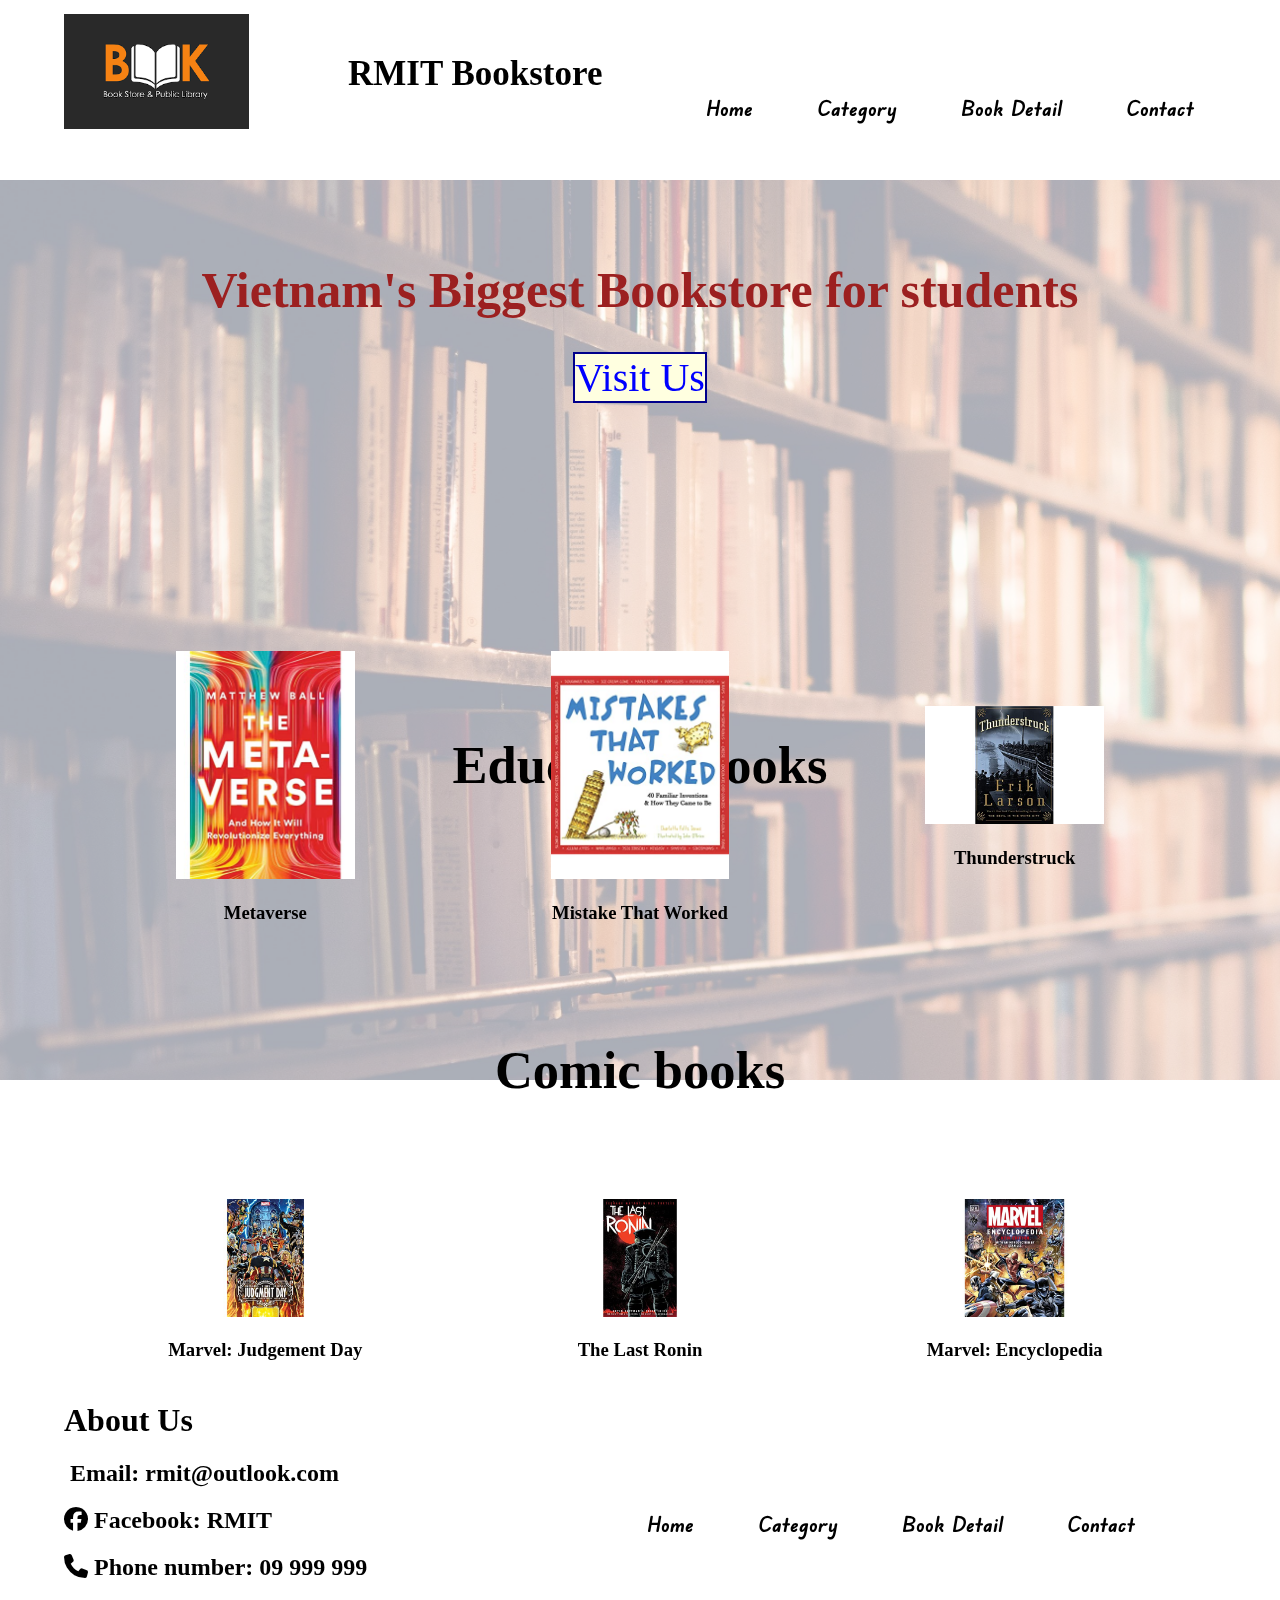
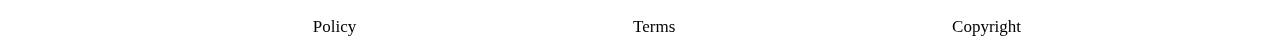
<file: index.html>
<!DOCTYPE html>
<html lang="en">
<head>
    <meta charset="UTF-8">
    <meta http-equiv="X-UA-Compatible" content="IE=edge">
    <meta name="viewport" content="width=device-width, initial-scale=1.0">
    <title>Home Page</title>
    <link rel="stylesheet" href="../css/header.css">
    <link rel="stylesheet" href="../css/index.css">
    <link rel="stylesheet" href="../css/footer.css">
    <link rel="stylesheet" 
href="https://cdnjs.cloudflare.com/ajax/libs/font-awesome/6.1.1/css/all.min.css">

</head>
<body>
    <section class="background">
        <nav class="containter">
            <a href="../index.html"><img src="../img/images.png"
                alt="Bookstore Logo"> </a>
            <div class="header">
                <h1>RMIT Bookstore</h1>
            </div>    
            <div class="nav-links">
                <ul>
                    <li><a href="../index.html">Home</a></li>
                    <li><a href="../html/category.html">Category</a></li>
                    <li><a href="../html/book_detail.html">Book Detail</a></li>
                    <li><a href="../html/contact.html">Contact</a></li>
                </ul>      
            </div> 
        </nav>
    </section>
    <section id="topic">
        <div>
            <h1>Vietnam's Biggest Bookstore for students</h1>
            <a href="../html/category.html" id="button">Visit Us</a>
        </div>
    </section>
        <div id="title1">
            <H2>Education books</H2>
        </div>   
    <section id="category1">
        <div id="1">
            <a href="../html/book_detail.html"><img src="../img/metaverse.png"
                alt="Metaverse"></a>
            <h3>Metaverse</h3>
        </div>
        <div id="2">
            <a href="#"><img src="../img/mistake.png" 
                alt="Mistake That Worked"></a>
            <h3>Mistake That Worked</h3>
        </div>
        <div id="3">
            <a href="#"><img src="../img/thunderstruck.png" 
                alt="Thunderstruck"></a>
            <h3>Thunderstruck</h3>
        </div>
    </section>
    </section>
        <div id="title2">
            <h2>Comic books</h2>
        </div>   
    <section id="category2">
        <div id="4">
            <a href="#"><img src="../img/comic1.png" 
                alt="Marvel: Judgement Day"></a>
            <h3>Marvel: Judgement Day</h3>
        </div>
        <div id="5">
            <a href="#"><img src="../img/comic2.png" 
                alt="The Last Ronin"></a>
            <h3>The Last Ronin</h3>
        </div>
        <div id="6">
            <a href="#"><img src="../img/comic3.png" 
                alt="Marvel: Encyclopedia"></a>
            <h3>Marvel: Encyclopedia</h3>
        </div>
    </section>
    
</body>
<footer>
    <section>
        <nav id="footer">
            <div class="Info">
                <h1>About Us</h1>
                <h2><i class="fa-solid fa-envelopes"></i>
                Email: rmit@outlook.com</h2>
                <h2><i class="fa-brands fa-facebook"></i>
                Facebook: RMIT</h2>
                <h2><i class="fa-solid fa-phone"></i>
                Phone number: 09 999 999</h2>
            </div>
            <div class="nav-links">
                <ul>
                    <li><a href="../index.html">Home</a></li>
                    <li><a href="../html/category.html">Category</a></li>
                    <li><a href="../html/book_detail.html">Book Detail</a></li>
                    <li><a href="../html/contact.html">Contact</a></li>
                </ul>      
            </div>
        </nav>
    </section>
    <div id="random">
        <ul>
            <li>Policy</li>
            <li>Terms</li>
            <li>Copyright</li>
        </ul>
    </div>    
</footer>
</html>
</file>
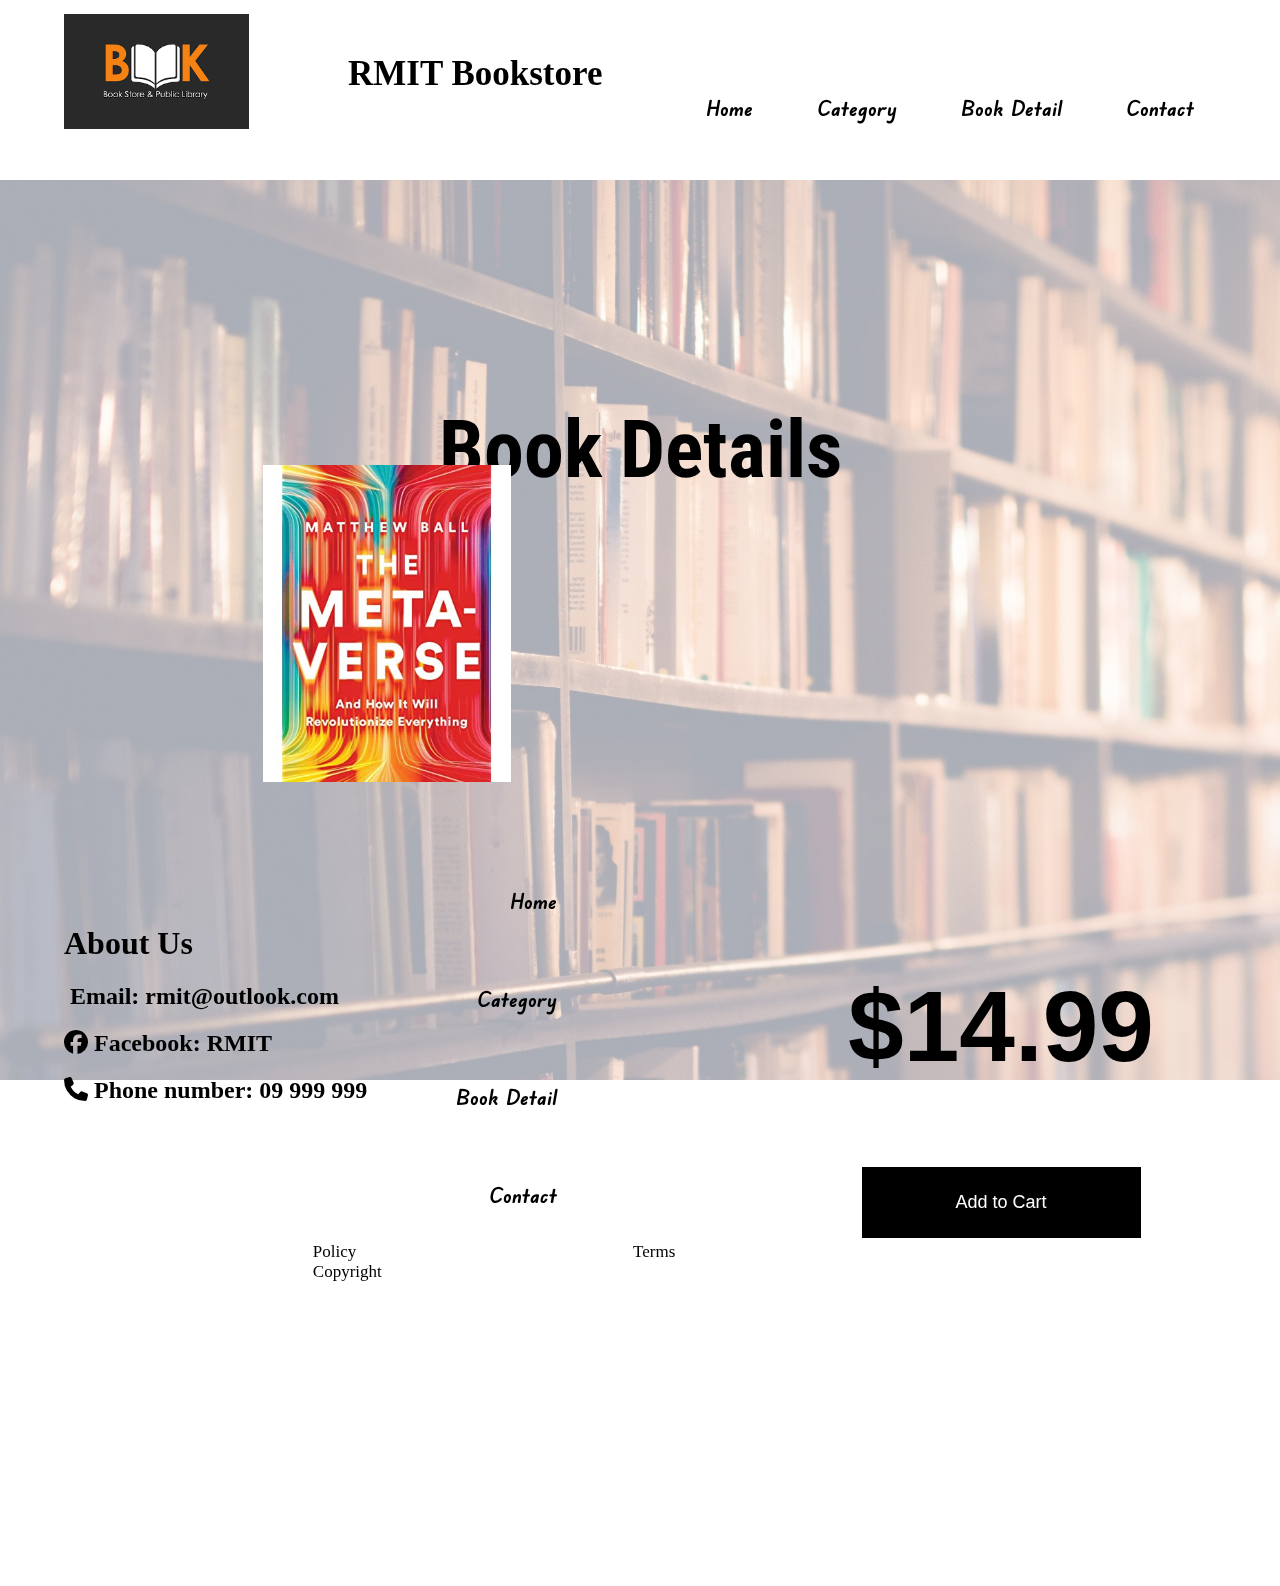
<file: html/book_detail.html>
<!DOCTYPE html>
<html lang="en">
<head>
    <meta charset="UTF-8">
    <meta http-equiv="X-UA-Compatible" content="IE=edge">
    <meta name="viewport" content="width=device-width, initial-scale=1.0">
    <title>Booking Detail</title>
    <link rel="stylesheet" href="../css/header.css">
    <link rel="stylesheet" href="../css/book_detail.css">
    <link rel="stylesheet" href="../css/footer.css">
    <link rel="stylesheet" 
href="https://cdnjs.cloudflare.com/ajax/libs/font-awesome/6.1.1/css/all.min.css">

</head>
<body>
    <section class="background">
        <nav class="containter">
            <a href="../index.html"><img src="../img/images.png"
                alt="Bookstore Logo"> </a>
            <div class="header">
                <h1>RMIT Bookstore</h1>
            </div>    
            <div class="nav-links">
                <ul>
                    <li><a href="../index.html">Home</a></li>
                    <li><a href="../html/category.html">Category</a></li>
                    <li><a href="../html/book_detail.html">Book Detail</a></li>
                    <li><a href="../html/contact.html">Contact</a></li>
                </ul>      
            </div> 
        </nav>
    </section>
    <div id="title">
        <h1>Book Details</h1>
    </div>
    <section class="content">
        <ul>
            <li>
                <img src="../img/metaverse.png" alt="metaverse"> 
            </li>
            <li>
                <div class="purchase">
                    <h2>$14.99</h2>
                    <button>Add to Cart</button>
                </div> 
            </li>
        </ul>
    </section>
</body>
<footer>
    <section>
        <nav id="footer">
            <div class="Info">
                <h1>About Us</h1>
                <h2><i class="fa-solid fa-envelopes"></i>
                Email: rmit@outlook.com</h2>
                <h2><i class="fa-brands fa-facebook"></i>
                Facebook: RMIT</h2>
                <h2><i class="fa-solid fa-phone"></i>
                Phone number: 09 999 999</h2>
            </div>
            <div class="nav-links">
                <ul>
                    <li><a href="../index.html">Home</a></li>
                    <li><a href="../html/category.html">Category</a></li>
                    <li><a href="../html/book_detail.html">Book Detail</a></li>
                    <li><a href="../html/contact.html">Contact</a></li>
                </ul>      
            </div>
        </nav>
    </section>
    <div id="random">
        <ul>
            <li>Policy</li>
            <li>Terms</li>
            <li>Copyright</li>
        </ul>
    </div>    
</footer>
</html>
</file>
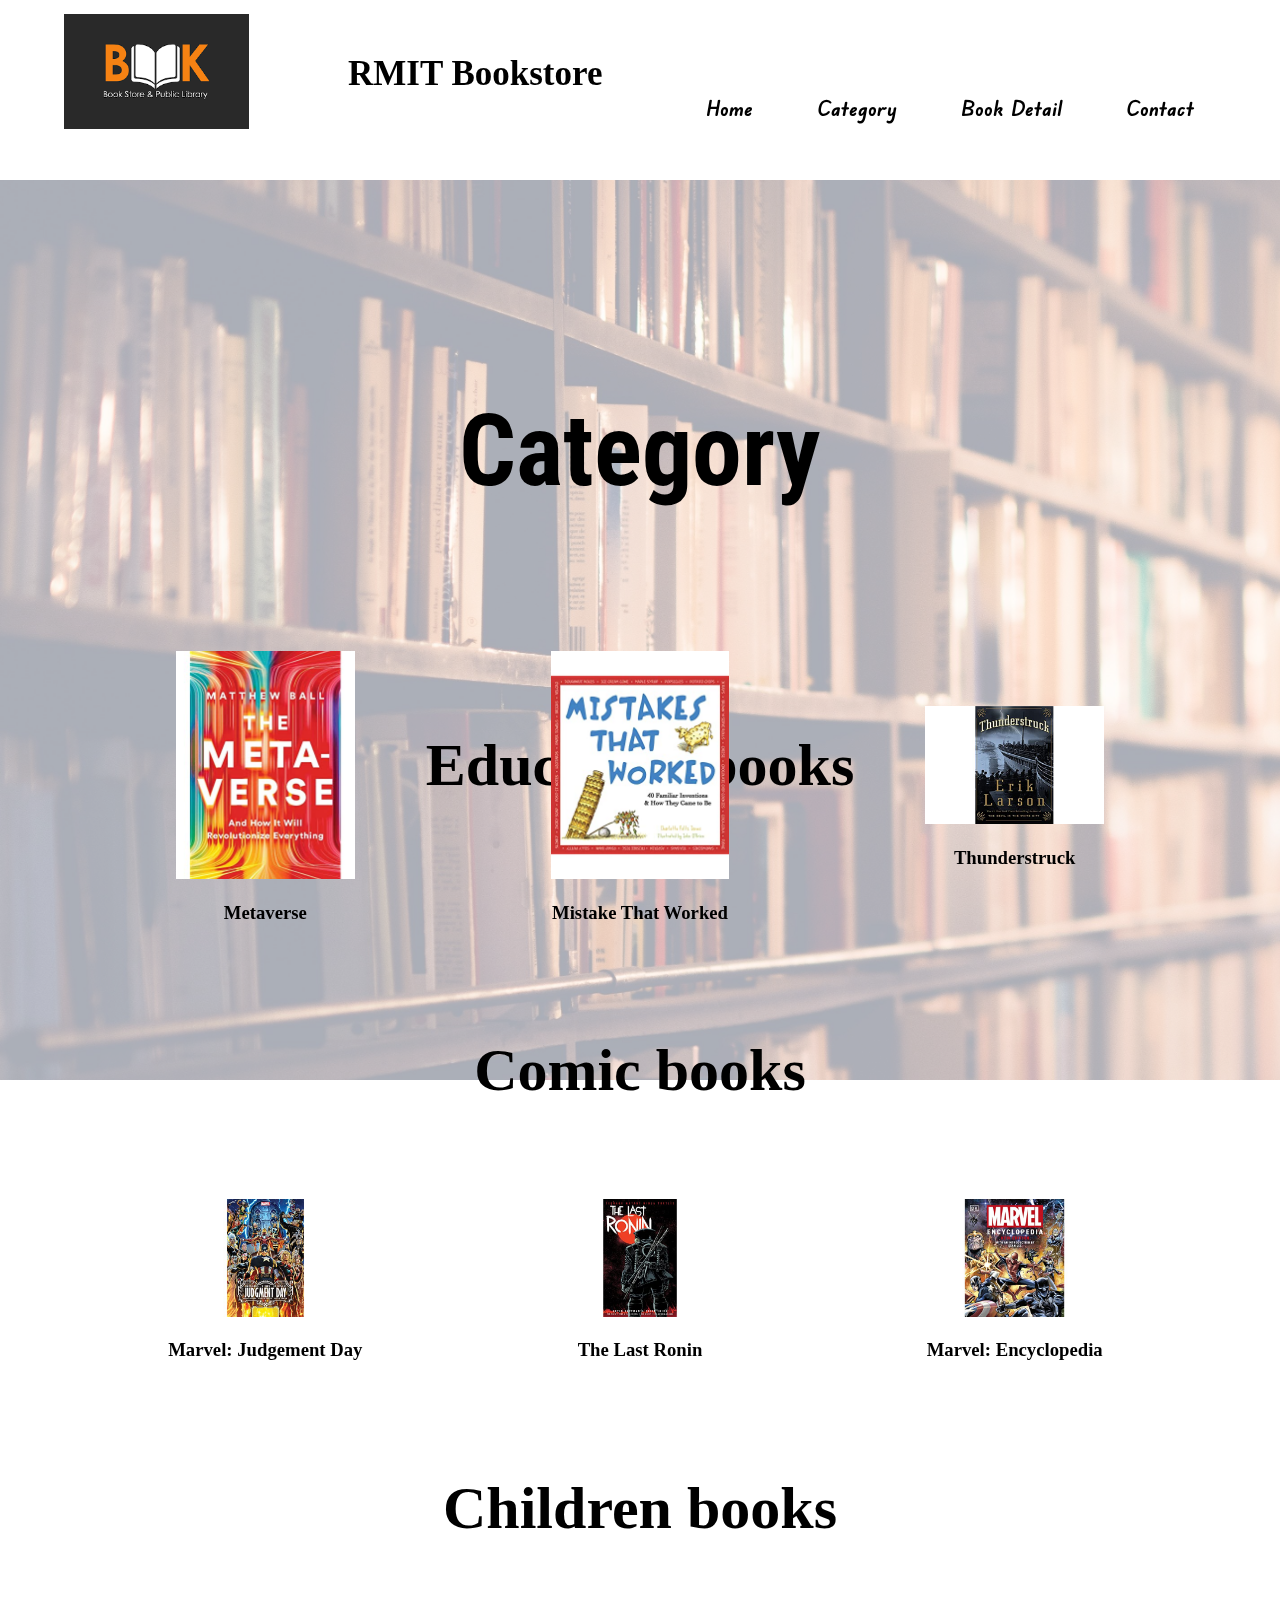
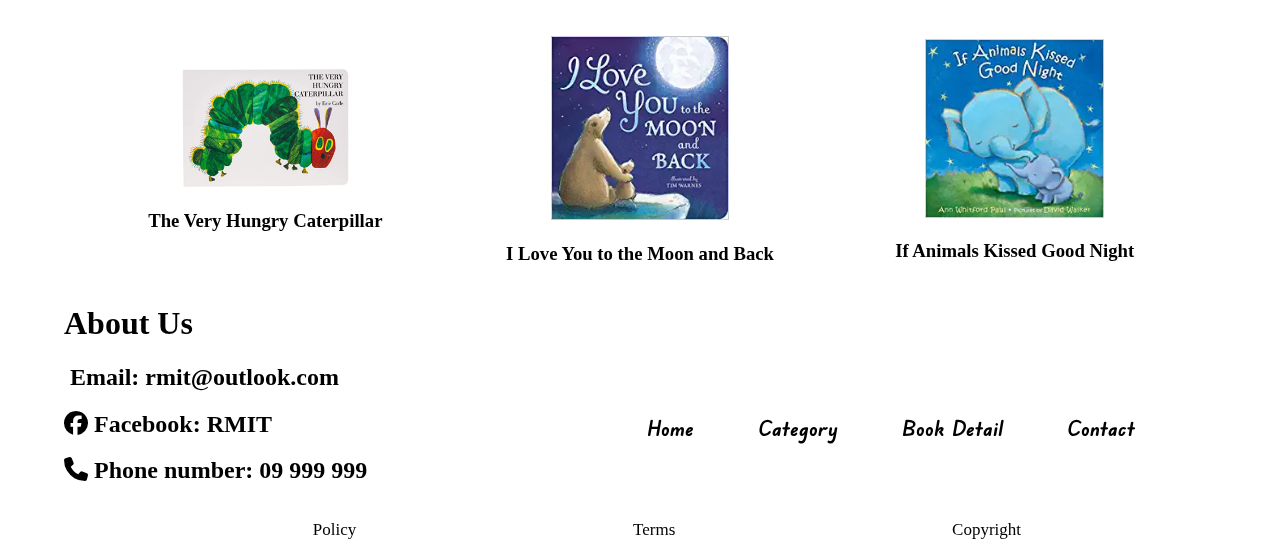
<file: html/category.html>
<!DOCTYPE html>
<html lang="en">
<head>
    <meta charset="UTF-8">
    <meta http-equiv="X-UA-Compatible" content="IE=edge">
    <meta name="viewport" content="width=device-width, initial-scale=1.0">
    <title>Category</title>
    <link rel="stylesheet" href="../css/header.css">
    <link rel="stylesheet" href="../css/category.css">
    <link rel="stylesheet" href="../css/footer.css">
    <link rel="stylesheet" 
href="https://cdnjs.cloudflare.com/ajax/libs/font-awesome/6.1.1/css/all.min.css">

</head>
<body>
    <section class="background">
        <nav class="containter">
            <a href="../index.html"><img src="../img/images.png"
                alt="Bookstore Logo"> </a>
            <div class="header">
                <h1>RMIT Bookstore</h1>
            </div>    
            <div class="nav-links">
                <ul>
                    <li><a href="../index.html">Home</a></li>
                    <li><a href="../html/category.html">Category</a></li>
                    <li><a href="../html/book_detail.html">Book Detail</a></li>
                    <li><a href="../html/contact.html">Contact</a></li>
                </ul>      
            </div> 
        </nav>
    </section>
    <div id="title">
        <h1>Category</h1>
    </div>
        <div id="title1">
            <H2>Education books</H2>
        </div>   
    <section id="category1">
        <div id="1">
            <a href="../html/book_detail.html"><img src="../img/metaverse.png"
                alt="Metaverse"></a>
            <h3>Metaverse</h3>
        </div>
        <div id="2">
            <a href="#"><img src="../img/mistake.png" 
                alt="Mistake That Worked"></a>
            <h3>Mistake That Worked</h3>
        </div>
        <div id="3">
            <a href="#"><img src="../img/thunderstruck.png" 
                alt="Thunderstruck"></a>
            <h3>Thunderstruck</h3>
        </div>
    </section>
    </section>
        <div id="title2">
            <h2>Comic books</h2>
        </div>   
    <section id="category2">
        <div id="4">
            <a href="#"><img src="../img/comic1.png" 
                alt="Marvel: Judgement Day"></a>
            <h3>Marvel: Judgement Day</h3>
        </div>
        <div id="5">
            <a href="#"><img src="../img/comic2.png" 
                alt="The Last Ronin"></a>
            <h3>The Last Ronin</h3>
        </div>
        <div id="6">
            <a href="#"><img src="../img/comic3.png" 
                alt="Marvel: Encyclopedia"></a>
            <h3>Marvel: Encyclopedia</h3>
        </div>
    </section>
    <div id="title2">
        <h2>Children books</h2>
    </div>
    <section id="category3">
        <div id="7">
            <a href="#"><img src="../img/catepillar.png" 
                alt="The Very Hungry Caterpillar"></a>
            <h3>The Very Hungry Caterpillar</h3>
        </div>
        <div id="8">
            <a href="#"><img src="../img/moon.png" 
                alt="I Love You to the Moon and Back"></a>
            <h3>I Love You to the Moon and Back</h3>
        </div>
        <div id="9">
            <a href="#"><img src="../img/elephant.png" 
                alt="If Animals Kissed Good Night"></a>
            <h3>If Animals Kissed Good Night</h3>
        </div>
    </section>

</body>
<footer>
    <section>
        <nav id="footer">
            <div class="Info">
                <h1>About Us</h1>
                <h2><i class="fa-solid fa-envelopes"></i>
                Email: rmit@outlook.com</h2>
                <h2><i class="fa-brands fa-facebook"></i>
                Facebook: RMIT</h2>
                <h2><i class="fa-solid fa-phone"></i>
                Phone number: 09 999 999</h2>
            </div>
            <div class="nav-links">
                <ul>
                    <li><a href="../index.html">Home</a></li>
                    <li><a href="../html/category.html">Category</a></li>
                    <li><a href="../html/book_detail.html">Book Detail</a></li>
                    <li><a href="../html/contact.html">Contact</a></li>
                </ul>      
            </div>
        </nav>
    </section>
    <div id="random">
        <ul>
            <li>Policy</li>
            <li>Terms</li>
            <li>Copyright</li>
        </ul>
    </div>    
</footer>
</html>
</file>
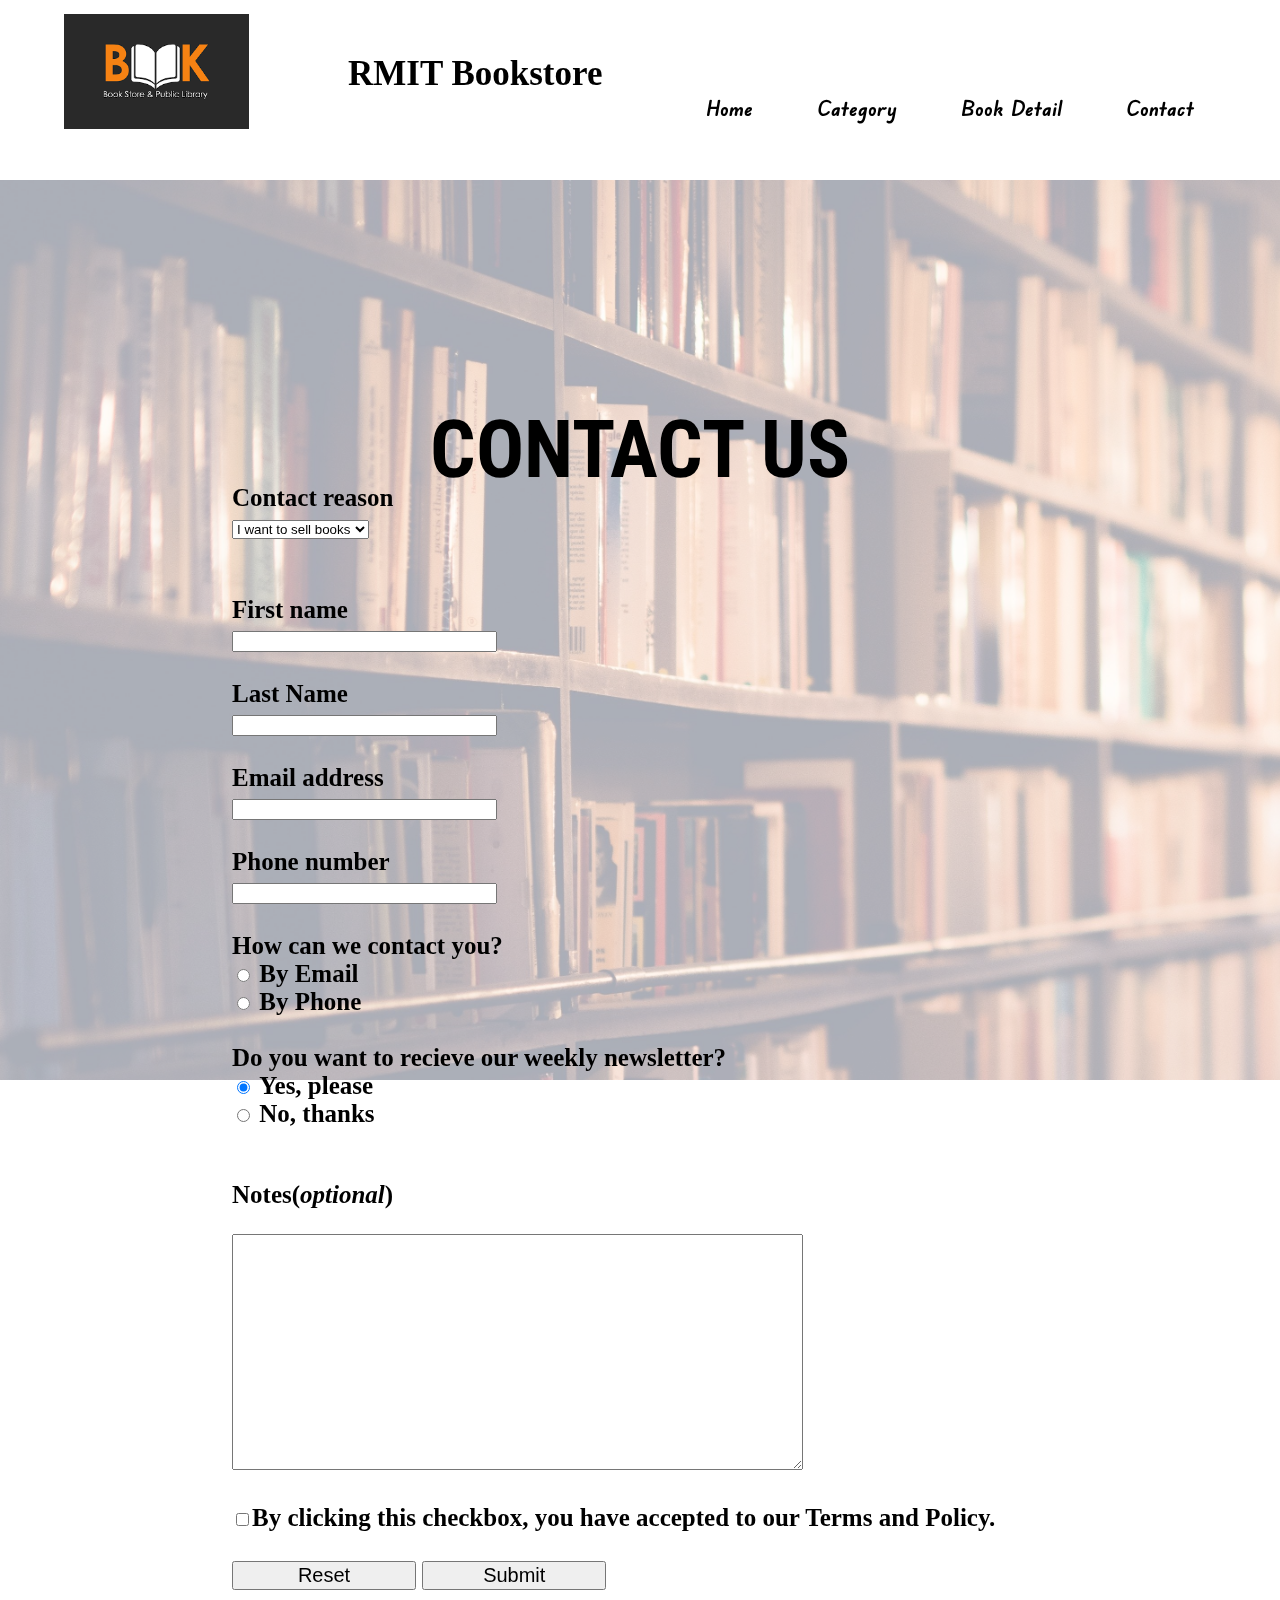
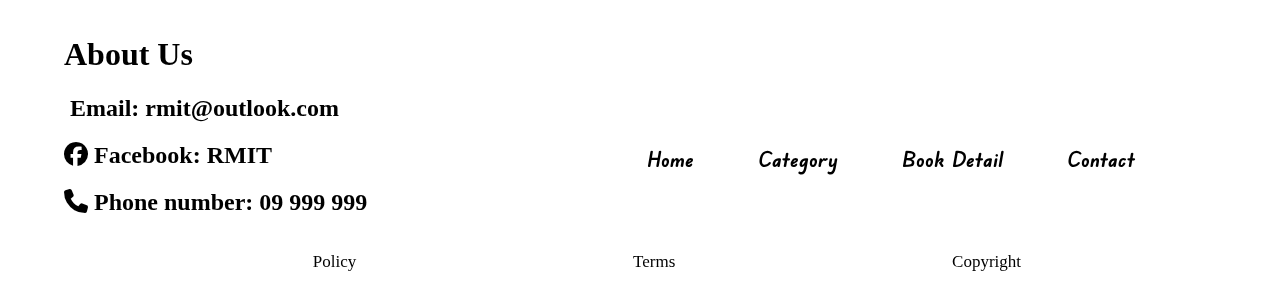
<file: html/contact.html>
<!DOCTYPE html>
<html lang="en">
<head>
    <meta charset="UTF-8">
    <meta http-equiv="X-UA-Compatible" content="IE=edge">
    <meta name="viewport" content="width=device-width, initial-scale=1.0">
    <title>Contact</title>
    <link rel="stylesheet" href="../css/header.css">
    <link rel="stylesheet" href="../css/contact.css">
    <link rel="stylesheet" href="../css/footer.css">
    <link rel="stylesheet" 
href="https://cdnjs.cloudflare.com/ajax/libs/font-awesome/6.1.1/css/all.min.css">

</head>
<body>
    <section class="background">
        <nav class="containter">
            <a href="../index.html"><img src="../img/images.png"
                alt="Bookstore Logo"> </a>
            <div class="header">
                <h1>RMIT Bookstore</h1>
            </div>    
            <div class="nav-links">
                <ul>
                    <li><a href="../index.html">Home</a></li>
                    <li><a href="../html/category.html">Category</a></li>
                    <li><a href="../html/book_detail.html">Book Detail</a></li>
                    <li><a href="../html/contact.html">Contact</a></li>
                </ul>      
            </div> 
        </nav>
    </section>
    <div id="title">
        <h1>CONTACT US</h1>
    </div>
    <section class="infomation">
        <form action="../html/contact.html" method="post" 
        enctype="multipart/form-data">
            <ul>
                <li>
                    <label for="contact">Contact reason</label><br>
                    <select name="contact" id="contact">
                        <option value="Sell">I want to sell books</option>
                        <option value="Buy">I want to buy books</option>
                    </select>
                </li><br><br>
            <form target="_blank"></form>
                <li>
                    <label for="firstname">First name</label><br>
                        <input required type="text" maxlength="30" 
                        id="firstname" size="30"><br><br>
                </li>
                <li>
                    <label for="lastname">Last Name</label><br>
                        <input required type="text" maxlength="30" 
                        id="lastname" size="30"><br><br>
                </li> 
                <li>
                    <label>Email address</label><br>
                        <input required type="email" maxlength="30"
                        id="email" size="30"><br><br>
                </li>
                <li>
                    <label>Phone number</label><br>
                        <input required type="tel" maxlength="11" 
                        minlength="9" id="phonenumber" size="30"><br><br>
                </li>
                <li>
                    <label>How can we contact you?</label><br>
                        <input type="radio" name="PCmethod" id="PCM1">
                    <label for="PCM1">By Email</label><br>
                        <input type="radio" name="PCmethod" id="PCM2">
                    <label for="PCM2">By Phone</label><br><br>        
                </li>
                <li>
                <label>Do you want to recieve our weekly newsletter?</label><br>
                    <input type="radio" name="select" id="yes" checked="checked">     
                <label for="yes">Yes, please</label><br>
                    <input type="radio" name="select" id="no">
                <label for="no">No, thanks</label>                    
                </li><br>
                <li>
                    <p id="Notes">Notes(<i>optional</i>)</p>
                    <label for="textarea"> </label><textarea name="textarea" id="textarea1" cols="50" rows="10"></textarea><br>
                    <br><input type="checkbox" id="Term_services"><label for="Term_services">By clicking this checkbox, you have accepted to our Terms and Policy.</label><br>
                    <br><input type="reset" name="reset-form" id="reset">
                    <input type="submit" value="Submit" id="submit" onclick="">
                </li>
            </ul>
        </form>
    </section>
</body>
<footer>
    <section>
        <nav id="footer">
            <div class="Info">
                <h1>About Us</h1>
                <h2><i class="fa-solid fa-envelopes"></i>
                Email: rmit@outlook.com</h2>
                <h2><i class="fa-brands fa-facebook"></i>
                Facebook: RMIT</h2>
                <h2><i class="fa-solid fa-phone"></i>
                Phone number: 09 999 999</h2>
            </div>
            <div class="nav-links">
                <ul>
                    <li><a href="../index.html">Home</a></li>
                    <li><a href="../html/category.html">Category</a></li>
                    <li><a href="../html/book_detail.html">Book Detail</a></li>
                    <li><a href="../html/contact.html">Contact</a></li>
                </ul>      
            </div>
        </nav>
    </section>
    <div id="random">
        <ul>
            <li>Policy</li>
            <li>Terms</li>
            <li>Copyright</li>
        </ul>
    </div>    
</footer>
</html>
</file>
<file: css/header.css>
@import url('https://fonts.googleapis.com/css2?family=Edu+VIC+WA+NT+Beginner&display=swap');

body {
    margin: 0;
    padding: 0;
}

.background {
    width: 100%;
    padding-left: 5%;
    padding-right: 0%;
    padding-top: 0.7%;
}

    /* background image */

.background::before {
    content: "";
    background-image: url("../img/bookshelf.png");
    z-index: -1;
    background-size: cover;
    position: fixed;
    top: 20%;
    left: 0%;
    right: 0%;
    bottom: 0%;
    opacity: 0.4;
    width: 100%;
    min-height: 100vh;
}

    /* icon/logo */

img {
    width: 65%;
    height: 65%;
    position: relative;
}

.header h1 {
    color: rgb(0, 0, 0);
    font-size: 35px;
    font-weight: bold;
    position: relative;
}

    /* navigation bar */

nav {
    display: flex;
    padding-top: 5% 6%;
    padding-right: 7%;
    align-items: center;
}

.nav-links {
    flex: 1;
    text-align: right;
}

.nav-links ul li {
    list-style: none;
    display: inline-block;
    padding-top: 70px;
    padding-right: 60px;
    position: relative;
}

.nav-links ul li a {
    font-size: 21px;
    font-family: 'Edu VIC WA NT Beginner', cursive;
    font-weight: bold;
    color: black;
    text-decoration: none;
}

.nav-links ul li::after {
    content: "";
    width: 0%;
    height: 2px;
    background: red;
    display: block;
    margin: auto;
    transition: 0.5s;
}

.nav-links ul li:hover::after {
    width: 100%;
}   

/* media */
</file>
<file: css/index.css>
#topic {
    width: 90%;
    text-align: center;
    position: absolute;
    top: 35%;
    left: 50%;  
    transform: translate(-50%, -50%);
}

#topic h1 {
    color: rgb(156, 32, 32);
    font-size: 50px;
}

#topic a {
    font-size: 40px;
    text-decoration: none;
    color: blue;
}

#button {
    display: inline-block;
    border: 2px solid darkblue;
    font-size: 13px;
    background-color: lightyellow;
    position: relative;
}

#button:hover {
    border: 3px solid yellow;
    background-color: blue;
    color: yellow;
    transition: 0.5s;
}

#title1 {
    font-size: 35px;
    width: 90%;
    text-align: center;
    position: absolute;
    top: 85%;
    left: 50%;  
    transform: translate(-50%, -50%);
}

#category1 {
    margin-top: 40%;
    align-items: center;
    justify-content: space-between;
    display: flex;
    column-gap: 100px;
    padding-left: 10%;
    padding-right: 10%;
    text-align: center;
}

#category1 div {
    width: 30%;
    height: 20%;
}

#title2 {
    font-size: 35px;
    width: 90%;
    text-align: center;
    position: absolute;
    margin-top: 10%;
    left: 50%;  
    transform: translate(-50%, -50%);
}

#category2 {
    margin-top: 20%;
    align-items: center;
    justify-content: space-between;
    display: flex;
    column-gap: 100px;
    padding-left: 10%;
    padding-right: 10%;
    text-align: center;
}

#category2 div {
    max-width: 100%;
    height: auto;
}
</file>
<file: css/footer.css>
footer section {
    padding: 0;
    margin-left: 5%;
}

#random ul li {
    display: inline-block;
    text-align: center;
    list-style: none;
    padding-left: 22%;
    font-size: 17px;
}
</file>
<file: css/book_detail.css>
@import url('https://fonts.googleapis.com/css2?family=Roboto+Condensed:ital,wght@1,300&display=swap');

body {
    margin: 0;
    padding: 0;
}

#title {
    font-size: 40px;
    font-family: 'Roboto Condensed', sans-serif;
    text-align: center;
    width: 90%;
    position: absolute;
    top: 50%;
    left: 50%;  
    transform: translate(-50%, -50%);
}

.content img {
    padding-left: 18%;
    margin-top: 25%;
    width: 20%;
    height: 20%;
}

.purchase {
    width: 45%;
    float: right;
    padding-left: 20px;
    padding-top: 100px;
    text-align: center;
    height: auto;
    height: 700px;
}

.purchase h2 {
    font-family: 'Montserrat', sans-serif;
    font-family: 'Oswald', sans-serif;
    font-size: 100px;
}

.purchase button{
    border: none;
    outline: 0;
    padding: 25px;
    color: white;
    background-color: #000;
    text-align: center;
    cursor: pointer;
    width: 50%;
    font-size: 18px;
}

.purchase button:hover{
    opacity: 0.5;
    background-color: red;
}

.content ul li {
    list-style-type: none;
}
</file>
<file: css/category.css>
@import url('https://fonts.googleapis.com/css2?family=Roboto+Condensed:ital,wght@1,300&display=swap');

body {
    margin: 0;
    padding: 0;
}

#title1, #title2 {
    font-size: 40px;
    width: 90%;
    text-align: center;
    position: absolute;
    left: 50%;  
    transform: translate(-50%, -50%);
}

#title1 {
    top: 85%;
}

#title {
    font-size: 50px;
    font-family: 'Roboto Condensed', sans-serif;
    text-align: center;
    width: 90%;
    position: absolute;
    top: 50%;
    left: 50%;  
    transform: translate(-50%, -50%);
}

#category1, #category2, #category3 {
    align-items: center;
    justify-content: space-between;
    display: flex;
    column-gap: 100px;
    padding-left: 10%;
    padding-right: 10%;
    text-align: center;
}
#category1 {
    margin-top: 40%;
}

#category1 div, #category3 div {
    width: 30%;
    height: 20%;
}

#title2 {
    margin-top: 10%;
}

#category2 {
    margin-top: 20%;
}

#category3 {
    margin-top: 20%;
}
</file>
<file: css/contact.css>
@import url('https://fonts.googleapis.com/css2?family=Roboto+Condensed:ital,wght@1,300&display=swap');

body {
    margin: 0;
    padding: 0;
}

#title {
    font-size: 40px;
    font-family: 'Roboto Condensed', sans-serif;
    text-align: center;
    width: 90%;
    position: absolute;
    top: 50%;
    left: 50%;  
    transform: translate(-50%, -50%);
}

.infomation {
    padding-top: 25%;
    padding-left: 15%;
    padding-right: 10%;
    font-size: 25px;
}

.infomation ul li {
    list-style-type: none;
}

label, #Notes {
    font-weight: bold;
}

textarea {
    font-size: 20px;
    font-family: 'Times New Roman', Times, serif;
}

#reset, #submit {
    font-size: 20px;
    width: 20%;
}

input,select:hover {
    cursor: pointer;
}
</file>
